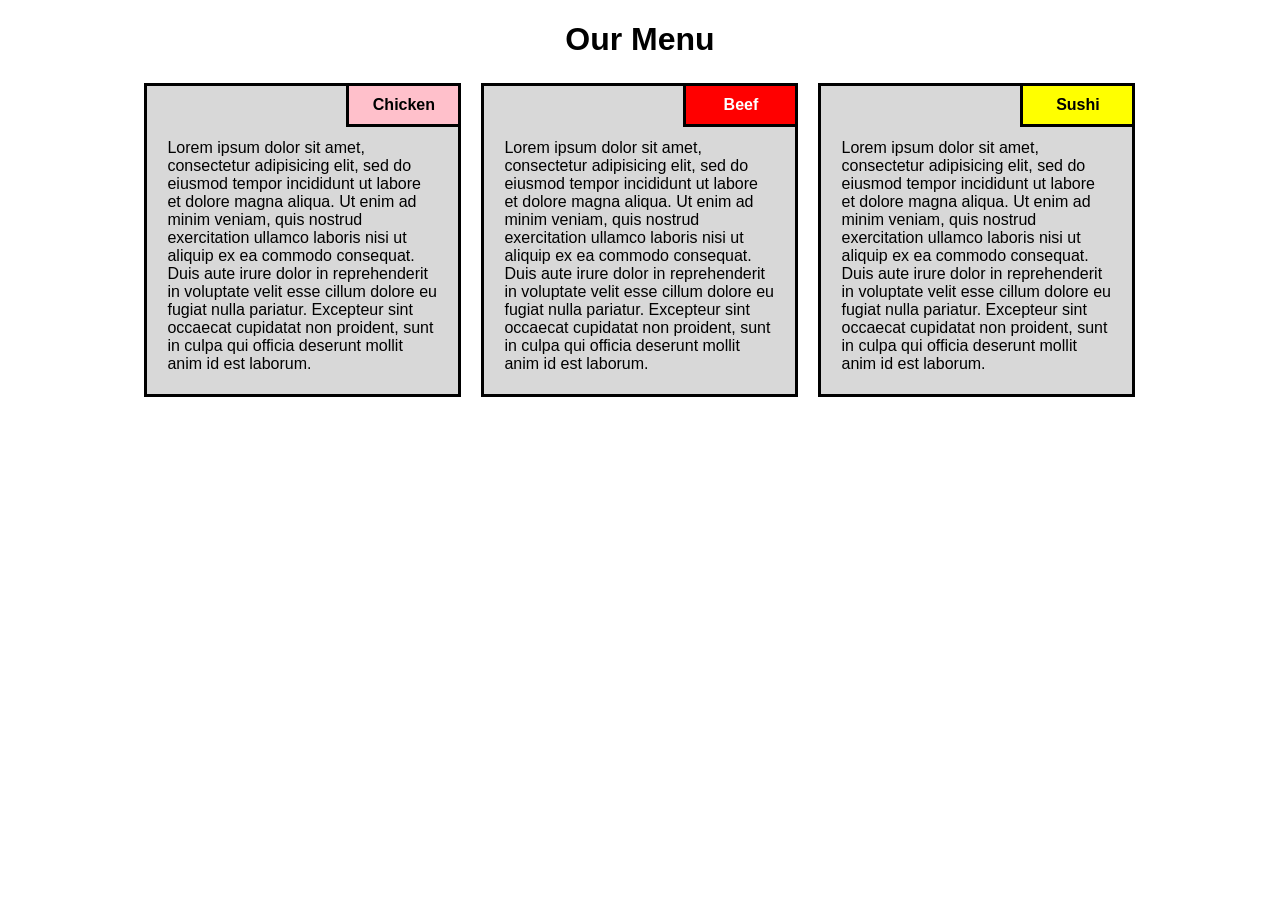
<file: module2/index.html>
<!DOCTYPE html>
<html>
<head>
	<meta charset="utf-8">
	<meta name="viewport" content="width=device-width, initial-scale=1">
	<title>Module 2 Solution</title>
	<link rel="stylesheet" type="text/css" href="style.css">
</head>
<body>
<div class="container">
	<h1 class="center">Our Menu</h1>
	<div class ="row">
		<div class="col-md-6 col-lg-4 one">
			<div class="box">
				<p class="title ckn">Chicken</p>
				<p class="description">
					Lorem ipsum dolor sit amet, consectetur adipisicing elit, sed do eiusmod
					tempor incididunt ut labore et dolore magna aliqua. Ut enim ad minim veniam,
					quis nostrud exercitation ullamco laboris nisi ut aliquip ex ea commodo
					consequat. Duis aute irure dolor in reprehenderit in voluptate velit esse
					cillum dolore eu fugiat nulla pariatur. Excepteur sint occaecat cupidatat non
					proident, sunt in culpa qui officia deserunt mollit anim id est laborum.
				</p>
			</div>
		</div><!--  box col-md-6 col-lg-4  -->
		<div class="col-md-6 col-lg-4 two">
			<div class="top box">
				<p class="title beef">Beef</p>
				<p class="description">
					Lorem ipsum dolor sit amet, consectetur adipisicing elit, sed do eiusmod
					tempor incididunt ut labore et dolore magna aliqua. Ut enim ad minim veniam,
					quis nostrud exercitation ullamco laboris nisi ut aliquip ex ea commodo
					consequat. Duis aute irure dolor in reprehenderit in voluptate velit esse
					cillum dolore eu fugiat nulla pariatur. Excepteur sint occaecat cupidatat non
					proident, sunt in culpa qui officia deserunt mollit anim id est laborum.
				</p>
			</div>
		</div><!--  box col-md-6 col-lg-4  -->
		<div class="col-md-12 col-lg-4 three">
			<div class="top box">
				<p class="title sushi">Sushi</p>
				<p class="description">
					Lorem ipsum dolor sit amet, consectetur adipisicing elit, sed do eiusmod
					tempor incididunt ut labore et dolore magna aliqua. Ut enim ad minim veniam,
					quis nostrud exercitation ullamco laboris nisi ut aliquip ex ea commodo
					consequat. Duis aute irure dolor in reprehenderit in voluptate velit esse
					cillum dolore eu fugiat nulla pariatur. Excepteur sint occaecat cupidatat non
					proident, sunt in culpa qui officia deserunt mollit anim id est laborum.
				</p>
			</div>
		</div>
	</div><!-- row -->
</div><!--container --></body>

</body>
</html>
</file>
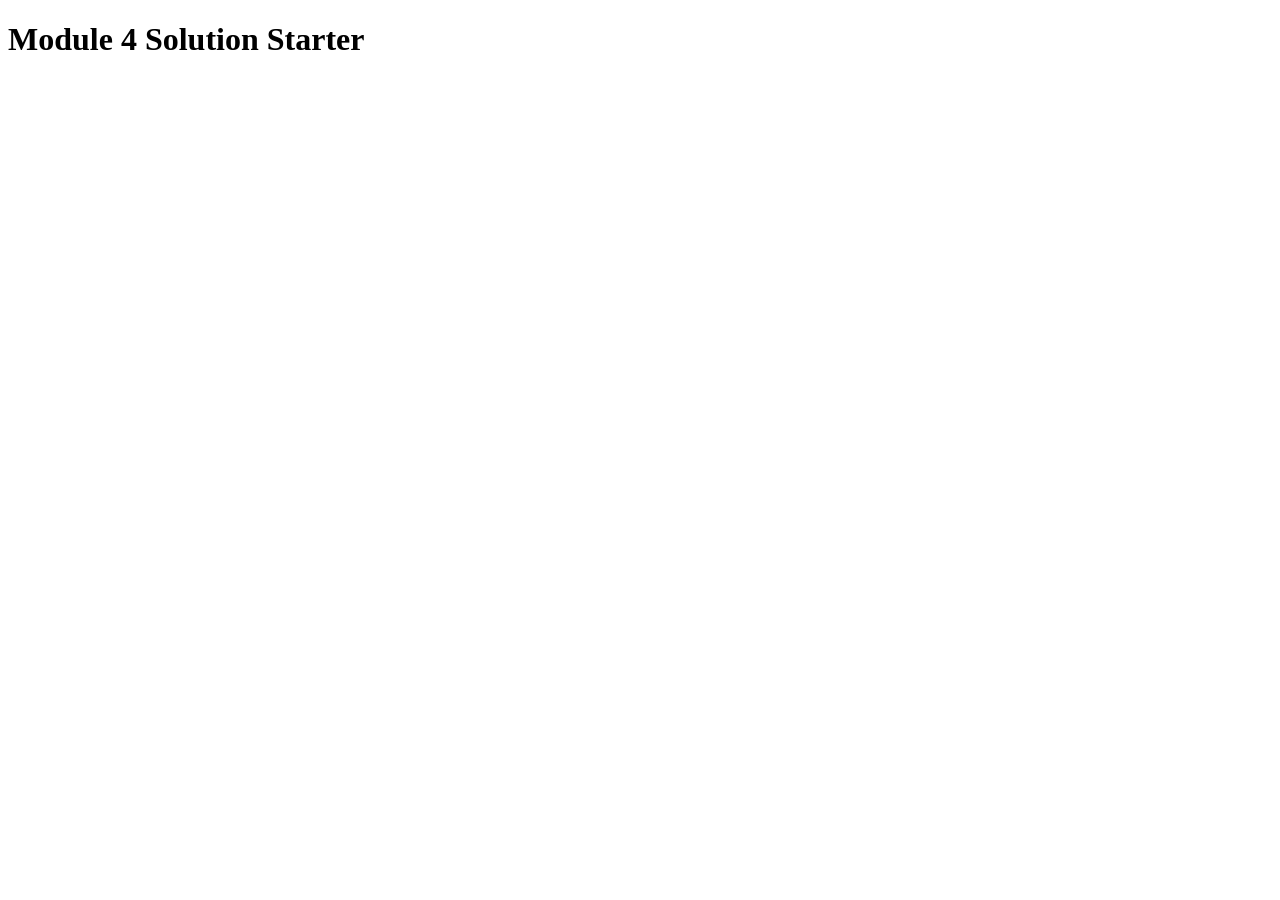
<file: module4 /index.html>
<!DOCTYPE html>
<html>
<head>
  <meta charset="utf-8">
  <title>Module 4 Solution Starter</title>
  <script src="SpeakHello.js"></script>
  <script src="SpeakGoodBye.js"></script>
  <script src="script.js"></script>
</head>
<body>
  <h1>Module 4 Solution Starter</h1>
</body>
</html>
</file>
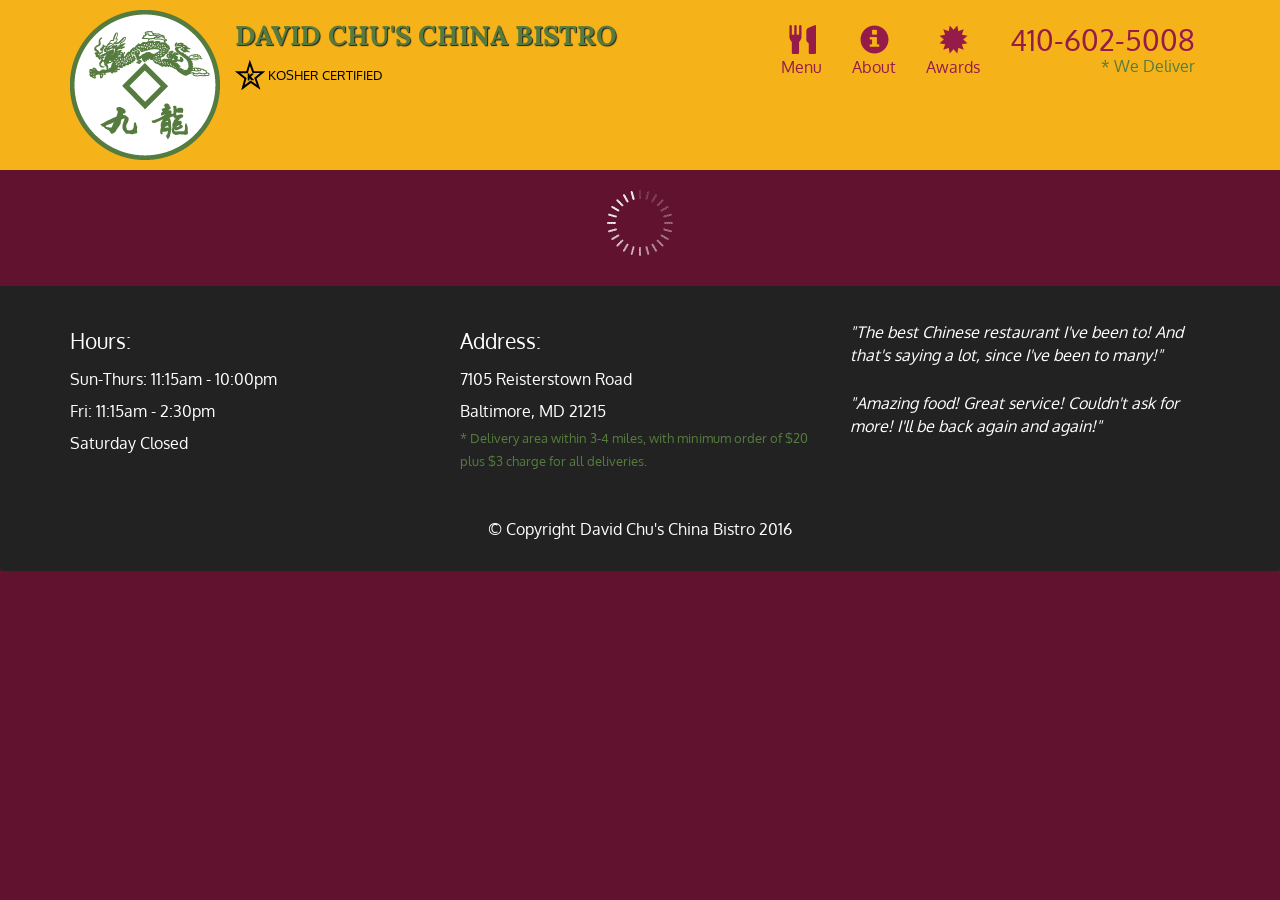
<file: module5/index.html>
<!doctype html>
<html lang="en">
  <head>
    <meta charset="utf-8">
    <meta http-equiv="X-UA-Compatible" content="IE=edge">
    <meta name="viewport" content="width=device-width, initial-scale=1">
    <title>David Chu's China Bistro</title>
    <link rel="stylesheet" href="css/bootstrap.min.css">
    <link rel="stylesheet" href="css/styles.css">
    <link href='https://fonts.googleapis.com/css?family=Oxygen:400,300,700' rel='stylesheet' type='text/css'>
    <link href='https://fonts.googleapis.com/css?family=Lora' rel='stylesheet' type='text/css'>
  </head>
<body>
  <header>
    <nav id="header-nav" class="navbar navbar-default">
      <div class="container">
        <div class="navbar-header">
          <a href="index.html" class="pull-left visible-md visible-lg">
            <div id="logo-img" alt="Logo image"></div>
          </a>

          <div class="navbar-brand">
            <a href="index.html"><h1>David Chu's China Bistro</h1></a>
            <p>
              <img src="images/star-k-logo.png" alt="Kosher certification">
              <span>Kosher Certified</span>
            </p>
          </div>

          <button id="navbarToggle" type="button" class="navbar-toggle collapsed" data-toggle="collapse" data-target="#collapsable-nav" aria-expanded="false">
            <span class="sr-only">Toggle navigation</span>
            <span class="icon-bar"></span>
            <span class="icon-bar"></span>
            <span class="icon-bar"></span>
          </button>
        </div>
        
        <div id="collapsable-nav" class="collapse navbar-collapse">
           <ul id="nav-list" class="nav navbar-nav navbar-right">
            <li id="navHomeButton" class="visible-xs active">
              <a href="index.html">
                <span class="glyphicon glyphicon-home"></span> Home</a>
            </li>
            <li id="navMenuButton">
              <a href="#" onclick="$dc.loadMenuCategories();">
                <span class="glyphicon glyphicon-cutlery"></span><br class="hidden-xs"> Menu</a>
            </li>
            <li>
              <a href="#">
                <span class="glyphicon glyphicon-info-sign"></span><br class="hidden-xs"> About</a>
            </li>
            <li>
              <a href="#">
                <span class="glyphicon glyphicon-certificate"></span><br class="hidden-xs"> Awards</a>
            </li>
            <li id="phone" class="hidden-xs">
              <a href="tel:410-602-5008">
                <span>410-602-5008</span></a><div>* We Deliver</div>
            </li>
          </ul><!-- #nav-list -->
        </div><!-- .collapse .navbar-collapse -->
      </div><!-- .container -->
    </nav><!-- #header-nav -->
  </header>

  <div id="call-btn" class="visible-xs">
    <a class="btn" href="tel:410-602-5008">
    <span class="glyphicon glyphicon-earphone"></span>
    410-602-5008
    </a>
  </div>
  <div id="xs-deliver" class="text-center visible-xs">* We Deliver</div>

  <div id="main-content" class="container"></div>

  <footer class="panel-footer">
    <div class="container">
      <div class="row">
        <section id="hours" class="col-sm-4">
          <span>Hours:</span><br>
          Sun-Thurs: 11:15am - 10:00pm<br>
          Fri: 11:15am - 2:30pm<br>
          Saturday Closed
          <hr class="visible-xs">
        </section>
        <section id="address" class="col-sm-4">
          <span>Address:</span><br>
          7105 Reisterstown Road<br>
          Baltimore, MD 21215
          <p>* Delivery area within 3-4 miles, with minimum order of $20 plus $3 charge for all deliveries.</p>
          <hr class="visible-xs">
        </section>
        <section id="testimonials" class="col-sm-4">
          <p>"The best Chinese restaurant I've been to! And that's saying a lot, since I've been to many!"</p>
          <p>"Amazing food! Great service! Couldn't ask for more! I'll be back again and again!"</p>
        </section>
      </div>
      <div class="text-center">&copy; Copyright David Chu's China Bistro 2016</div>
    </div>
  </footer>

  <!-- jQuery (Bootstrap JS plugins depend on it) -->
  <script src="js/jquery-2.1.4.min.js"></script>
  <script src="js/bootstrap.min.js"></script>
  <script src="js/ajax-utils.js"></script>
  <script src="js/script.js"></script>
</body>
</html>
</file>
<file: module2/style.css>
/********** Base styles **********/
*, *:after, *:before {
  box-sizing: border-box;
}
body {
  font-family: Helvetica, sans-serrif;
}
h1 {
  margin-bottom: 15px;
}

p {
  margin-left: auto;
  margin-right: auto;
  width: 90%;
}
.container {
  margin-left: auto;
  margin-right: auto;
  width: 80%;
}
.center {
	text-align: center;
}
.box {
  border: 3px solid black;
  background: #d8d8d8;
  margin-top: 1em;
  padding: 5px;
  position: relative;
  margin: 10px;
}

.title {
  font-weight: 700;
  border-bottom: 3px solid #000;
  border-left: 3px solid #000;
  margin: 0;
  padding: 10px;
  position: absolute;
  right: 0;
  text-align: center;
  top: 0;
  width: 7em;

}
.description {
  margin-top: 3em;
}
.ckn{
  background: pink;
}
.beef {
  background: red;
  color: white;
}
.sushi {
  background: yellow;
}
/* Simple Responsive Framework. */
.row {
  width: 100%;
}
.row:after {
	clear: both;
}
/********** Large devices only **********/
@media (min-width: 992px) {
  .col-lg-1, .col-lg-2, .col-lg-3, .col-lg-4, .col-lg-5, .col-lg-6, .col-lg-7, .col-lg-8, .col-lg-9, .col-lg-10, .col-lg-11, .col-lg-12 {
    float: left;
  }
  .col-lg-1 {
    width: 7.33%;
  }
  .col-lg-2 {
    width: 15.66%;
  }
  .col-lg-3 {
    width: 2%;
  }
  .col-lg-4 {
    width: 33.33%;
  }
  .col-lg-5 {
    width: 41.66%;
  }
  .col-lg-6 {
    width: 50%;
  }
  .col-lg-7 {
    width: 58.33%;
  }
  .col-lg-8 {
    width: 66.66%;
  }
  .col-lg-9 {
    width: 74.99%;
  }
  .col-lg-10 {
    width: 83.33%;
  }
  .col-lg-11 {
    width: 91.66%;
  }
  .col-lg-12 {
    width: 100%;
  }
  
}
/********** Medium devices only **********/
@media (min-width: 768px) and (max-width: 991px) {
  .col-md-1, .col-md-2, .col-md-3, .col-md-4, .col-md-5, .col-md-6, .col-md-7, .col-md-8, .col-md-9, .col-md-10, .col-md-11, .col-md-12 {
    float: left;
    /*border: 1px solid black;*/
  }
  .col-md-1 {
    width: 8.33%;
  }
  .col-md-2 {
    width: 16.66%;
  }
  .col-md-3 {
    width: 25%;
  }
  .col-md-4 {
    width: 33.33%;
  }
  .col-md-5 {
    width: 41.66%;
  }
  .col-md-6 {
    width: 50%;
  }
  .col-md-7 {
    width: 58.33%;
  }
  .col-md-8 {
    width: 66.66%;
  }

  .col-md-9 {
    width: 74.99%;
  }
  .col-md-10 {
    width: 83.33%;
  }
  .col-md-11 {
    width: 91.66%;
  }
  .col-md-12 {
    width: 100%;
  }
 
}
</file>
<file: module5/css/styles.css>
body {
  font-size: 16px;
  color: #fff;
  background-color: #61122f;
  font-family: 'Oxygen', sans-serif;
}

/** HEADER **/
#header-nav {
  background-color: #f6b319;
  border-radius: 0;
  border: 0;
}

#logo-img {
  background: url('../images/restaurant-logo_large.png') no-repeat;
  width: 150px;
  height: 150px;
  margin: 10px 15px 10px 0;
}

.navbar-brand {
  padding-top: 25px;
}
.navbar-brand h1 { /* Restaurant name */
  font-family: 'Lora', serif;
  color: #557c3e;
  font-size: 1.5em;
  text-transform: uppercase;
  font-weight: bold;
  text-shadow: 1px 1px 1px #222;
  margin-top: 0;
  margin-bottom: 0;
  line-height: .75;
}
.navbar-brand a:hover, .navbar-brand a:focus {
  text-decoration: none;
}
.navbar-brand p { /* Kosher cert */
  color: #000;
  text-transform: uppercase;
  font-size: .7em;
  margin-top: 15px;
}
.navbar-brand p span { /* Star-K */
  vertical-align: middle;
}

#nav-list {
  margin-top: 10px;
}
#nav-list a {
  color: #951C49;
  text-align: center;
}
#nav-list a:hover {
  background: #E7E7E7;
}
#nav-list a span {
  font-size: 1.8em;
}

#phone {
  margin-top: 5px;
}
#phone a { /* Phone number */
  text-align: right;
  padding-bottom: 0;
}
#phone div { /* We Deliver */
  color: #557c3e;
  text-align: right;
  padding-right: 15px;
}

.navbar-header button.navbar-toggle, .navbar-header .icon-bar {
  border: 1px solid #61122f;
}
.navbar-header button.navbar-toggle {
  clear: both;
  margin-top: -30px;
}
/* END HEADER */

/* FOOTER */
.panel-footer {
  margin-top: 30px;
  padding-top: 35px;
  padding-bottom: 30px;
  background-color: #222;
  border-top: 0;
}
.panel-footer div.row {
  margin-bottom: 35px;
}
#hours, #address {
  line-height: 2;
}
#hours > span, #address > span {
  font-size: 1.3em;
}
#address p {
  color: #557c3e;
  font-size: .8em;
  line-height: 1.8;
}
#testimonials {
  font-style: italic;
}
#testimonials p:nth-child(2) {
  margin-top: 25px;
}
/* END FOOTER */



/* HOME PAGE */
.container .jumbotron {
  box-shadow: 0 0 50px #3F0C1F;
  border: 2px solid #3F0C1F;
}

#menu-tile, #specials-tile, #map-tile {
  height: 250px;
  width: 100%;
  margin-bottom: 15px;
  position: relative;
  border: 2px solid #3F0C1F;
  overflow: hidden;
}
#menu-tile:hover, #specials-tile:hover, #map-tile:hover {
  box-shadow: 0 1px 5px 1px #cccccc;
}
#menu-tile {
  background: url('../images/menu-tile.jpg') no-repeat;
  background-position: center;
}
#specials-tile {
  background: url('../images/specials-tile.jpg') no-repeat;
  background-position: center;
}
#menu-tile span, #specials-tile span, #map-tile span {
  position: absolute;
  bottom: 0;
  right: 0;
  width: 100%;
  text-align: center;
  font-size: 1.6em;
  text-transform: uppercase;
  background-color: #000;
  color: #fff;
  opacity: .8;
}
/* END HOME PAGE */

/* MENU CATEGORIES PAGE */
.category-tile { 
  position: relative;
  border: 2px solid #3F0C1F;
  overflow: hidden;
  width: 200px;
  height: 200px;
  margin: 0 auto 15px;
}
.category-tile span {
  position: absolute;
  bottom: 0;
  right: 0;
  width: 100%;
  text-align: center;
  font-size: 1.2em;
  text-transform: uppercase;
  background-color: #000;
  color: #fff;
  opacity: .8;
}
.category-tile:hover {
  box-shadow: 0 1px 5px 1px #cccccc;
}

#menu-categories-title + div {
  margin-bottom: 50px;
}
/* END MENU CATEGORIES PAGE */

/* SINGLE CATEGORY PAGE */
.menu-item-tile {
  margin-bottom: 25px;
}
.menu-item-tile hr {
  width: 80%;
}
.menu-item-tile .menu-item-price {
  font-size: 1.1em;
  text-align: right;
  margin-top: -15px;
  margin-right: -15px;
}
.menu-item-tile .menu-item-price span {
  font-size: .6em;
}
.menu-item-photo {
  position: relative;
  border: 2px solid #3F0C1F; 
  overflow: hidden;
  padding: 0;
  margin-right: -15px;
  margin-left: auto;
  margin-bottom: 20px;
  max-width: 250px;
}
.menu-item-photo div {
  position: absolute;
  bottom: 0;
  right: 0;
  width: 80px;
  background-color: #557c3e;
  text-align: center;
}
.menu-item-description {
  padding-right: 30px;
}
h3.menu-item-title {
  margin: 0 0 10px;
}
.menu-item-details {
  font-size: .9em;
  font-style: italic;
}
/* END SINGLE CATEGORY PAGE */


/********** Large devices only **********/
@media (min-width: 1200px) {
  .container .jumbotron {
    background: url('../images/jumbotron_1200.jpg') no-repeat;
    height: 675px;
  }
}

/********** Medium devices only **********/
@media (min-width: 992px) and (max-width: 1199px) {
  /* Header */
  #logo-img {
    background: url('../images/restaurant-logo_medium.png') no-repeat;
    width: 100px;
    height: 100px;
    margin: 5px 5px 5px 0;
  }
  /* End Header */

  /* Home Page */
  .container .jumbotron {
    background: url('../images/jumbotron_992.jpg') no-repeat;
    height: 558px;
  }
  /* End Home Page */
}

/********** Small devices only **********/
@media (min-width: 768px) and (max-width: 991px) {
  /* Home Page */
  .container .jumbotron {
    background: url('../images/jumbotron_768.jpg') no-repeat;
    height: 432px;
  }
  /* End Home Page */
}

/********** Extra small devices only **********/
@media (max-width: 767px) {
  /* Header */
  .navbar-brand {
    padding-top: 10px;
    height: 80px;
  }
  .navbar-brand h1 { /* Restaurant name */
    padding-top: 10px;
    font-size: 5vw; /* 1vw = 1% of viewport width */
  }
  .navbar-brand p { /* Kosher cert */
    font-size: .6em;
    margin-top: 12px;
  }
  .navbar-brand p img { /* Star-K */
    height: 20px;
  }

  #collapsable-nav a { /* Collapsed nav menu text */
    font-size: 1.2em;
  }
  #collapsable-nav a span { /* Collapsed nav menu glyph */
    font-size: 1em;
    margin-right: 5px;
  }

  #call-btn > a {
    font-size: 1.5em;
    display: block;
    margin: 0 20px;
    padding: 10px;
    border: 2px solid #fff;
    background-color: #f6b319;
    color: #951c49;
  }
  #xs-deliver {
    margin-top: 5px;
    font-size: .7em;
    letter-spacing: .1em;
    text-transform: uppercase;
  }
  /* End Header */

  /* Footer */
  .panel-footer section {
    margin-bottom: 30px;
    text-align: center;
  }
  .panel-footer section:nth-child(3) {
    margin-bottom: 0; /* margin already exists on the whole row */
  }
  .panel-footer section hr {
    width: 50%;
  }
  /* End Footer */

  /* Home Page */
  .container .jumbotron {
    margin-top: 30px;
    padding: 0;
  }
  #menu-tile, #specials-tile {
    width: 360px;
    margin: 0 auto 15px;
  }

  .menu-item-photo {
    margin-right: auto;
  }
  .menu-item-tile .menu-item-price {
    text-align: center;
  }
  .menu-item-description {
    text-align: center;;
  }
}


/********** Super extra small devices Only :-) (e.g., iPhone 4) **********/
@media (max-width: 479px) {
  /* Header */
  .navbar-brand h1 { /* Restaurant name */
    padding-top: 5px;
    font-size: 6vw;
  }
  /* End Header */
  
  /* Home page */
  #menu-tile, #specials-tile {
    width: 280px;
    margin: 0 auto 15px;
  }

  .col-xxs-12 {
    position: relative;
    min-height: 1px;
    padding-right: 15px;
    padding-left: 15px;
    float: left;
    width: 100%;
  }
}
</file>
